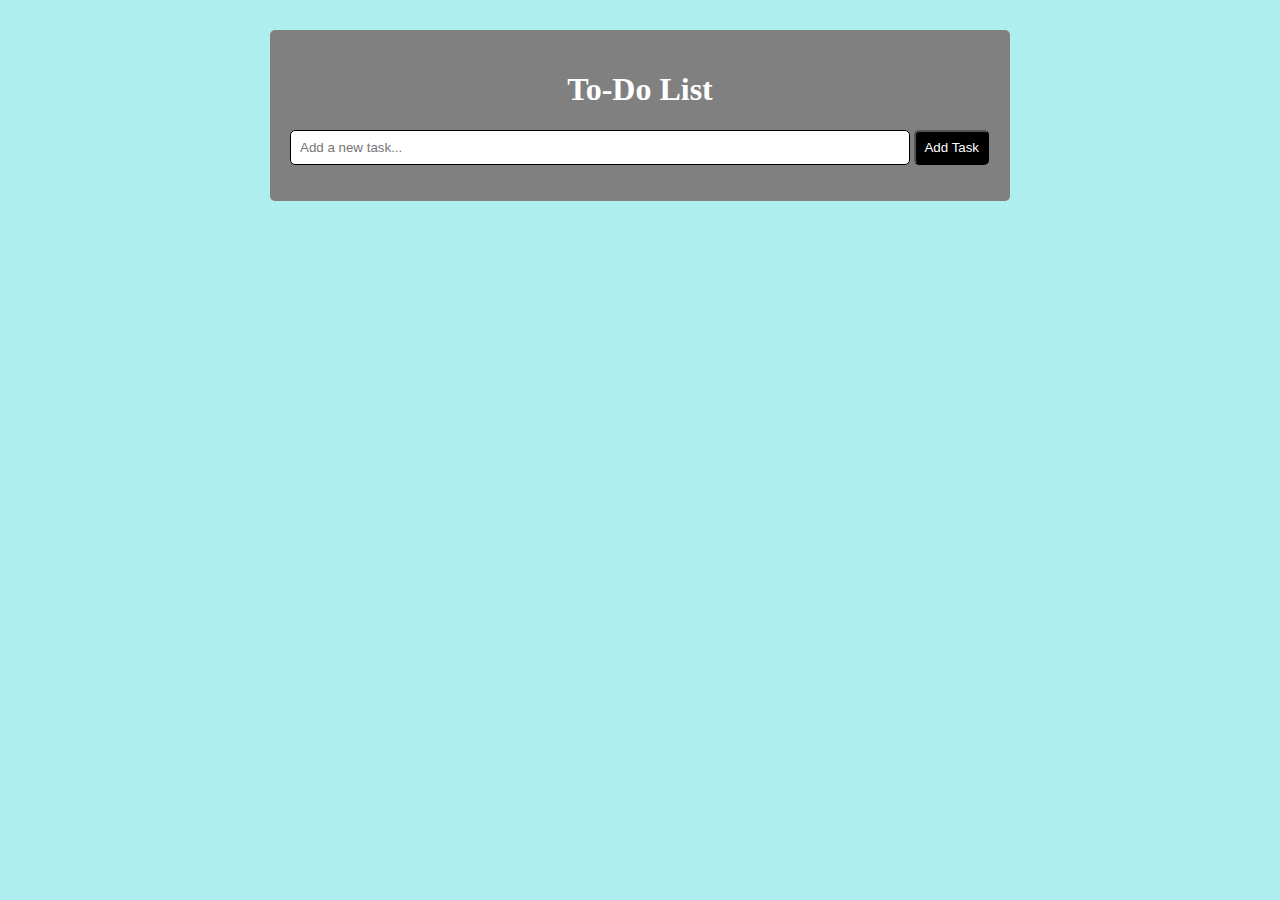
<file: To-do list/tdl-index.html>
<!DOCTYPE html>
<html lang="en">
<head>
    <meta charset="UTF-8">
    <meta name="viewport" content="width=device-width, initial-scale=1.0">
    <title>To-Do List</title>
    <link rel="stylesheet" href="../To-do list/tdl-style.css">
</head>
<body>
    <div class="container">
        <h1 id="header">To-Do List</h1>
        <input type="text" id="taskInput" placeholder="Add a new task...">
        <button id="addTaskButton">Add Task</button>
        <ul id="taskList"></ul>
    </div>
    <script src="../To-do list/tdl-script.js"></script>
</body>
</html>
</file>
<file: To-do list/tdl-style.css>
body {
    font-family: Arial, Helvetica, sans-serif;
    background-color: paleturquoise;
    margin: 0;
    padding: 30px;
}

.container {
    max-width: 700px;
    height: auto;
    margin: auto;
    background: gray;
    color: white;
    padding: 20px;
    border-radius: 5px;
}

#header{
    text-align: center;
    font-family: 'Times New Roman', Times, serif;
}

input[type="text"] {
    padding: 9px;
    border: 1px solid black;
    border-radius: 5px;
    width: calc(100% - 100px);
}

button {
    padding: 8px;
    background-color: black;
    color: white;
    border-radius: 5px;
    cursor: pointer;
}

button:hover {
    background-color: green;
}

ul {
    list-style-type: none;
    padding: 0;
}

li {
    padding: 10px;
    border-bottom: 1px solid black;
    display: flex;
    justify-content: space-between;
    align-items: center;
}

li button {
    background-color: rgba(255, 0, 0, 0.877);
    border: none;
    color: white;
    border-radius: 5px;
    cursor: pointer;
}

li button:hover {
    background-color: rgba(255, 0, 0, 0.877);
}

li:last-child {
    border-bottom: none;
}

.checkbox {
    margin-right: 10px;
}
</file>
